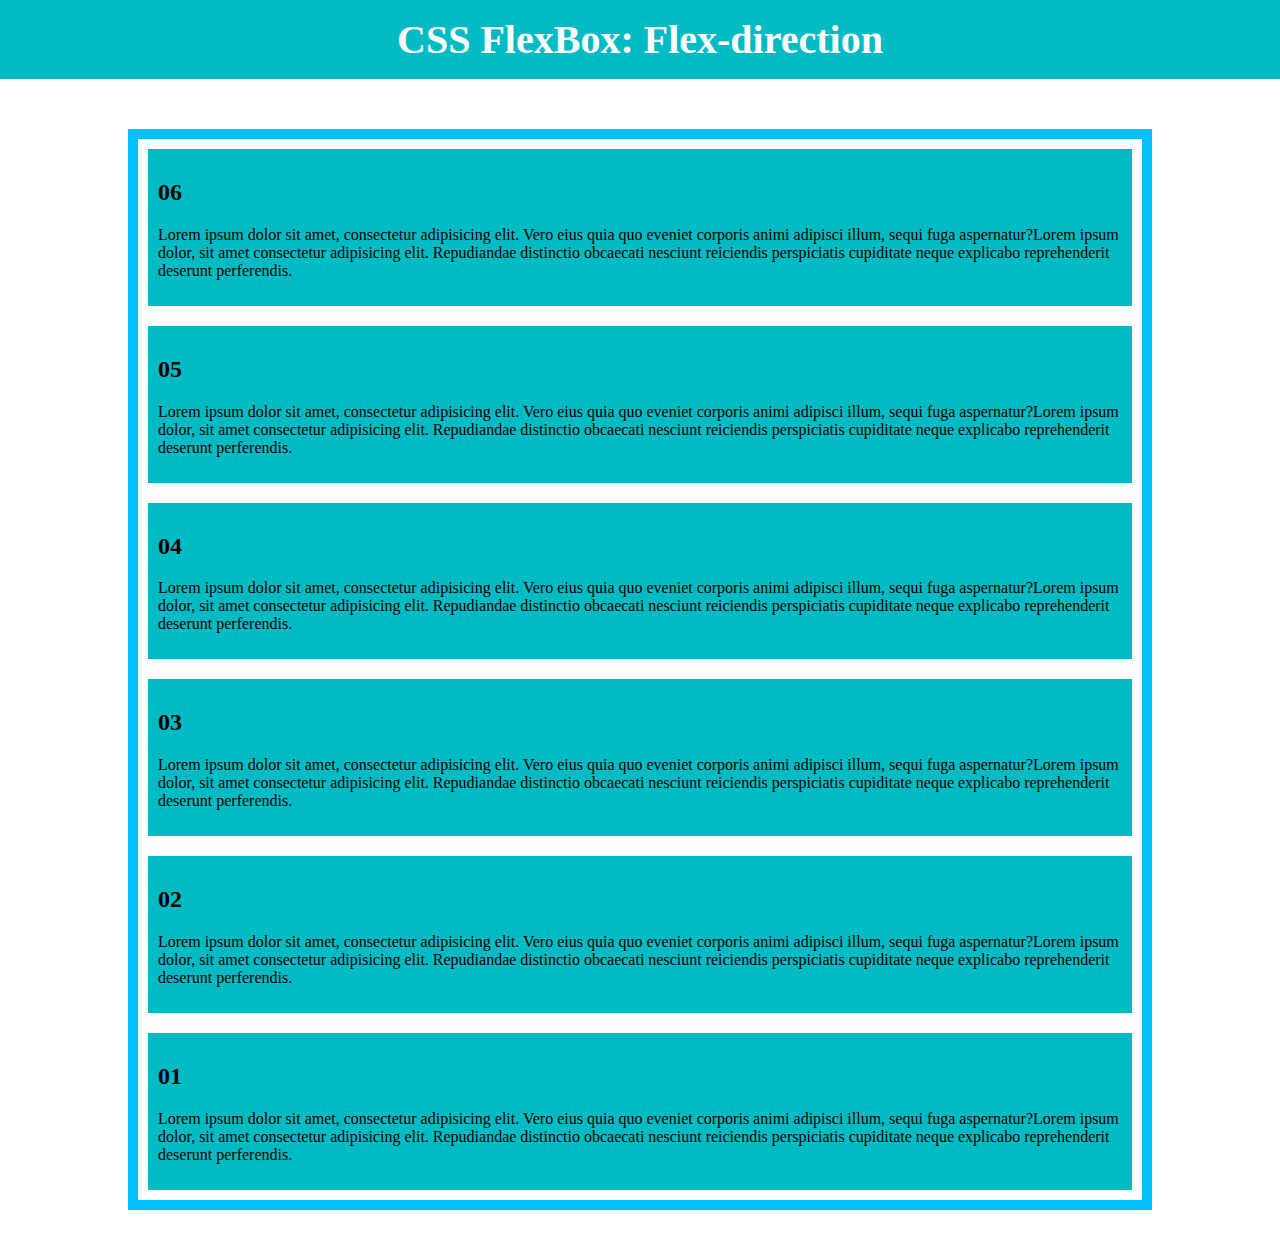
<file: flex one/index.html>
<!DOCTYPE html>
<html lang="en">
<head>
    <meta charset="UTF-8">
    <meta name="viewport" content="width=device-width, initial-scale=1.0">
    <meta http-equiv="X-UA-Compatible" content="ie=edge">
    <title>CSS FLEX</title>
    <link rel="stylesheet" href="style.css">
</head>
<body>

    <header>
        <h1>CSS FlexBox: <span>Flex-direction</span></h1>
    </header>
    
    <div class="main-container">
        <div class="centerd">
            <div class="flex-container">
                <!--single flex-item-->
                <div class="flex-item">
                    <h2>01</h2>
                    <p>Lorem ipsum dolor sit amet, consectetur adipisicing elit. Vero eius quia quo eveniet corporis animi adipisci illum, sequi fuga aspernatur?Lorem ipsum dolor, sit amet consectetur adipisicing elit. Repudiandae distinctio obcaecati nesciunt reiciendis perspiciatis cupiditate neque explicabo reprehenderit deserunt perferendis.</p>
                </div>
                <!--single flex-item end-->
                <!--single flex-item-->
                <div class="flex-item">
                    <h2>02</h2>
                    <p>Lorem ipsum dolor sit amet, consectetur adipisicing elit. Vero eius quia quo eveniet corporis animi adipisci illum, sequi fuga aspernatur?Lorem ipsum dolor, sit amet consectetur adipisicing elit. Repudiandae distinctio obcaecati nesciunt reiciendis perspiciatis cupiditate neque explicabo reprehenderit deserunt perferendis.</p>
                </div>
                <!--single flex-item end-->
                <!--single flex-item-->
                <div class="flex-item">
                    <h2>03</h2>
                    <p>Lorem ipsum dolor sit amet, consectetur adipisicing elit. Vero eius quia quo eveniet corporis animi adipisci illum, sequi fuga aspernatur?Lorem ipsum dolor, sit amet consectetur adipisicing elit. Repudiandae distinctio obcaecati nesciunt reiciendis perspiciatis cupiditate neque explicabo reprehenderit deserunt perferendis.</p>
                </div>
                <!--single flex-item end-->
                <!--single flex-item-->
                <div class="flex-item">
                    <h2>04</h2>
                    <p>Lorem ipsum dolor sit amet, consectetur adipisicing elit. Vero eius quia quo eveniet corporis animi adipisci illum, sequi fuga aspernatur?Lorem ipsum dolor, sit amet consectetur adipisicing elit. Repudiandae distinctio obcaecati nesciunt reiciendis perspiciatis cupiditate neque explicabo reprehenderit deserunt perferendis.</p>
                </div>
                <!--single flex-item end-->
                <!--single flex-item-->
                <div class="flex-item">
                    <h2>05</h2>
                    <p>Lorem ipsum dolor sit amet, consectetur adipisicing elit. Vero eius quia quo eveniet corporis animi adipisci illum, sequi fuga aspernatur?Lorem ipsum dolor, sit amet consectetur adipisicing elit. Repudiandae distinctio obcaecati nesciunt reiciendis perspiciatis cupiditate neque explicabo reprehenderit deserunt perferendis.</p>
                </div>
                <!--single flex-item end-->
                <!--single flex-item-->
                <div class="flex-item">
                    <h2>06</h2>
                    <p>Lorem ipsum dolor sit amet, consectetur adipisicing elit. Vero eius quia quo eveniet corporis animi adipisci illum, sequi fuga aspernatur?Lorem ipsum dolor, sit amet consectetur adipisicing elit. Repudiandae distinctio obcaecati nesciunt reiciendis perspiciatis cupiditate neque explicabo reprehenderit deserunt perferendis.</p>
                </div>
                <!--single flex-item end-->
            
            </div>
        </div>
    </div>
</body>
</html>
</file>
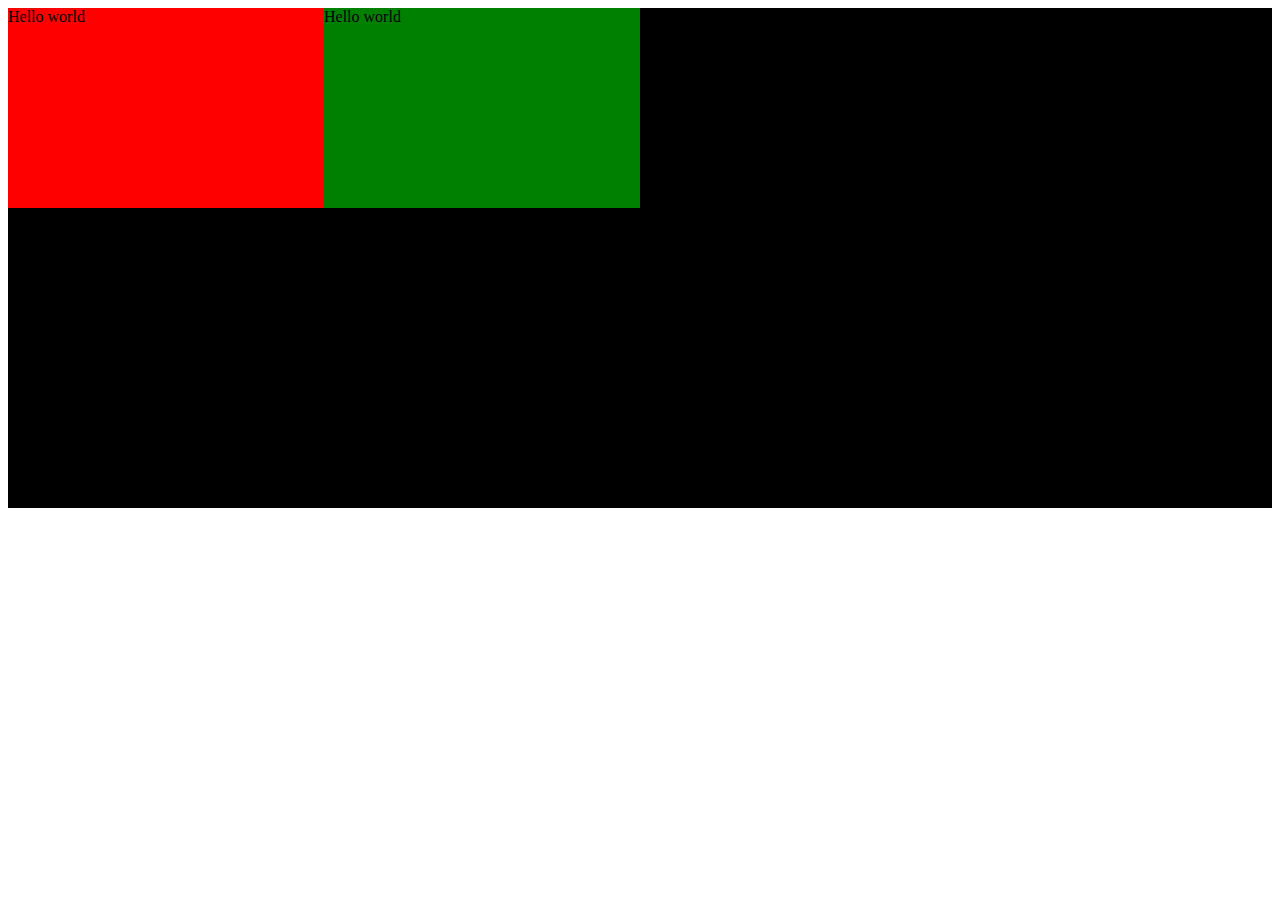
<file: flex one/flex-2-box-position.html>
<!DOCTYPE html>
<html lang="en">
<head>
    <meta charset="UTF-8">
    <meta name="viewport" content="width=device-width, initial-scale=1.0">
    <meta http-equiv="X-UA-Compatible" content="ie=edge">
    <title>Flex css</title>

    <style>
        .parent-box{
            height: 500px;
         display: flex;
        background: #000;
        }
        .box1{
            background: red;
            height: 200px;
            width:25%;
        }
        .box2{
            background: green;
            height: 200px;
            width:25%;
        }
     
    </style>
</head>
<body>
    

    <div class="parent-box">
        <div class="box1">Hello world</div>
        <div class="box2">Hello world</div>
        
    </div>
</body>
</html>
</file>
<file: flex one/style.css>
body {
    margin: 0;
    padding: 0;
}

header {
    background: #00bbc3;
    color: #fff;
    display: flex;
    justify-content: center;
    padding: 16px;
    font-family: cursive;
}
.main-container {
    max-width: 80%;
    margin: auto;
}
h1{
    font-size: 40px;
    margin: 0;
}

/* using of flex */
.flex-container {
    border: 10px solid deepskyblue;
    margin: 50px 0;
    display: flex;
    flex-direction: column-reverse;
}

.flex-item {
    background: #00bbc3;
    padding: 10px;
    margin: 10px;
}
</file>
